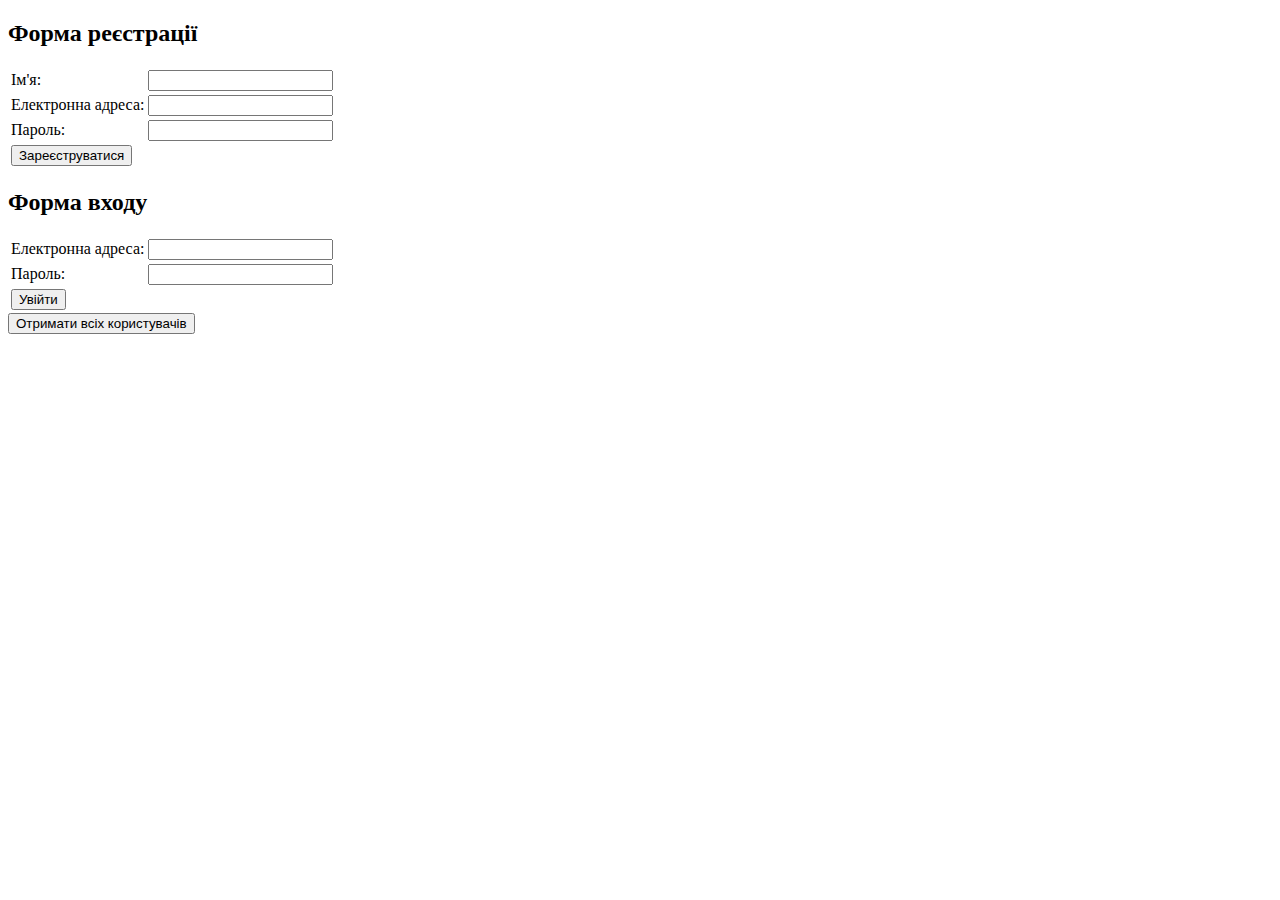
<file: Lab6/task1/index.html>
<!DOCTYPE html>
<!-- index.html -->
<html lang="uk">
<head>
    <meta charset="UTF-8">
    <meta name="viewport" content="width=device-width, initial-scale=1.0">
    <title>Реєстрація користувача</title>
    <script src="script.js?v=2" defer></script>
    <link rel="stylesheet" href="style.css?v=2">
</head>
<body>
    <p id="message"></p>
    <p id="test"></p>
    <h2>Форма реєстрації</h2>
    <form id="formInsert" onsubmit="submitFormInsert(event)">
        <table>
            <tr>
                <td><label for="name">Ім'я:</label></td>
                <td><input type="text" id="name" name="name" required></td>
            </tr>
            <tr>
                <td><label for="email">Електронна адреса:</label></td>
                <td><input type="email" id="email" name="email" required></td>
            </tr>
            <tr>
                <td><label for="password">Пароль:</label></td>
                <td><input type="password" id="password" name="password" required></td>
            </tr>
            <tr>
                <td colspan="2"><button type="submit">Зареєструватися</button></td>
            </tr>
        </table>
    </form>
    
    <form id="formLogin" onsubmit="submitFormLogin(event)">
        <h2>Форма входу</h2>
        <table>
            <tr>
                <td><label>Електронна адреса:</label></td>
                <td><input type="email" id="loginEmail" name="loginEmail" required></td>
            </tr>
            <tr>
                <td><label>Пароль:</label></td>
                <td><input type="password" id="loginPassword" name="loginPassword" required></td>
            </tr>
            <tr>
                <td colspan="2"><button type="submit" id="log">Увійти</button></td>
            </tr>
        </table>
        </form>
        <button type="submit" id="exit" style="display: none;">Вийти</button>
        <button id="deleteUser" style="display: none;">Видалити даний обліковий запис</button>

        <button id="getAllUsers">Отримати всіх користувачів</button>
        <table id ="userTable" >
            <thead>
            <tr>
                <th>Ім'я</th>
                <th>Електронна адреса</th>
            </tr>
        </thead>
            <tbody id="userTableBody" class="userTable">
                <!-- Тут повинні відображатися користувачі -->
            </tbody>
        </table>

</body>
</html>
</file>
<file: Lab6/task1/style.css>
#userTable {
    width: 100%;
    border-collapse: collapse;
    display: none;
}
#userTable th, #userTable td {
    padding: 15px;
    text-align: left;
    border: 1px solid black;
}
</file>
